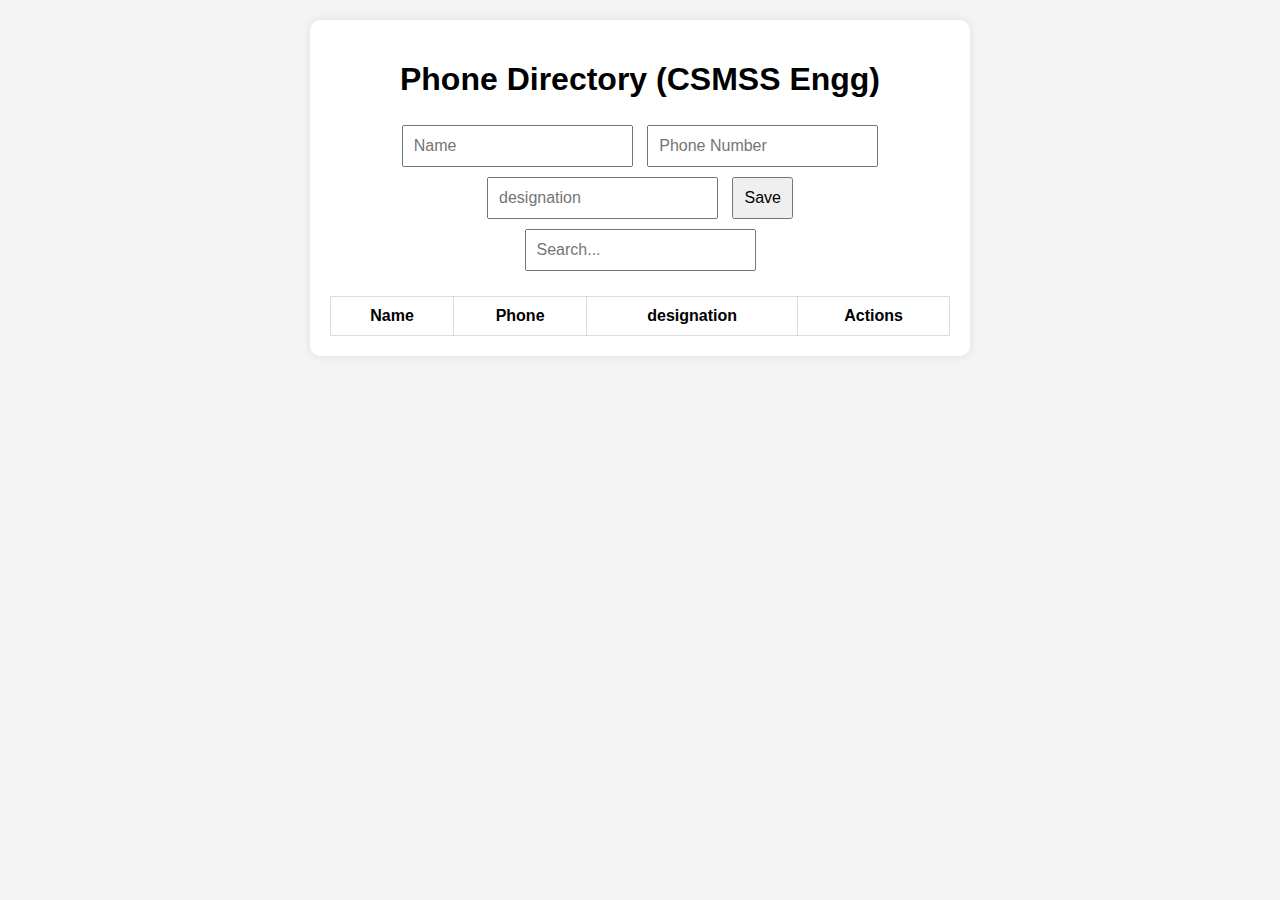
<file: index.html>
<!DOCTYPE html>
<html lang="en">
<head>
    <meta charset="UTF-8">
    <meta name="viewport" content="width=device-width, initial-scale=1.0">
    <title>Phone Directory</title>
    <link rel="stylesheet" href="styles.css">
</head>
<body>
    <div class="container">
        <h1>Phone Directory (CSMSS Engg)</h1>
        
        <div class="form-group">
            <input type="text" id="name" placeholder="Name">
            <input type="text" id="phone" placeholder="Phone Number">
            <input type="text" id="designation" placeholder="designation">
            <button onclick="addOrUpdateContact()">Save</button>
            <input type="hidden" id="editIndex">
        </div>

        <input type="text" id="search" placeholder="Search..." onkeyup="searchContacts()">

        <table>
            <thead>
                <tr>
                    <th>Name</th>
                    <th>Phone</th>
                    <th>designation</th>
                    <th>Actions</th>
                </tr>
            </thead>
            <tbody id="contact-list"></tbody>
        </table>
    </div>

    <script src="swcript.js"></script>
</body>
</html>
</file>
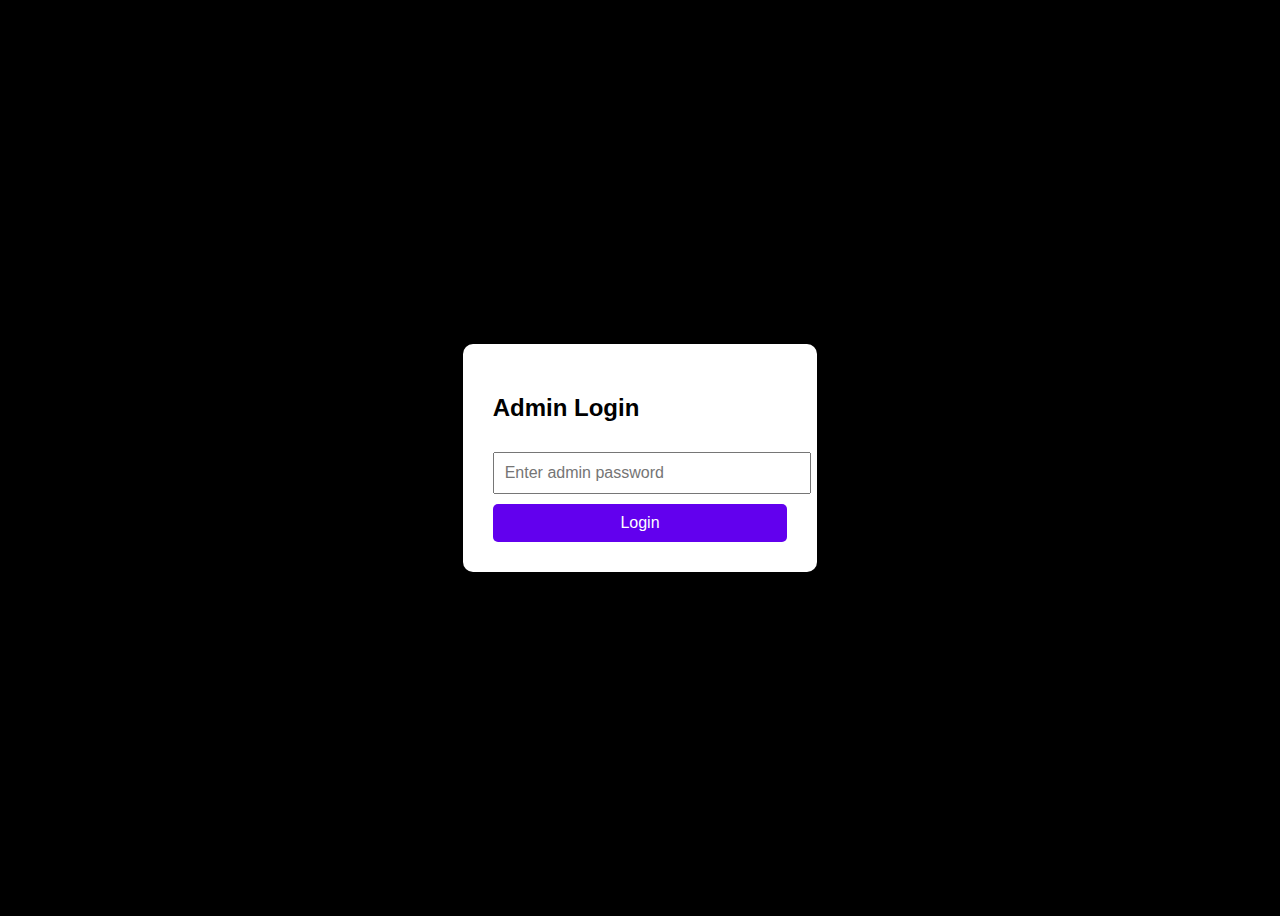
<file: admin-login.html>
<!DOCTYPE html>
<html lang="en">
<head>
  <meta charset="UTF-8">
  <title>Admin Login</title>
  <style>
    body {
      font-family: Arial, sans-serif;
      background-color: #000;
      display: flex;
      justify-content: center;
      align-items: center;
      height: 100vh;
    }
    .login-box {
      background: #fff;
      padding: 30px;
      border-radius: 10px;
      box-shadow: 0 0 10px rgba(0,0,0,0.2);
    }
    input {
      padding: 10px;
      margin: 10px 0;
      width: 100%;
      font-size: 16px;
    }
    button {
      padding: 10px;
      width: 100%;
      font-size: 16px;
      background-color: #6200ee;
      color: white;
      border: none;
      border-radius: 5px;
      cursor: pointer;
    }
  </style>
</head>
<body>
  <div class="login-box">
    <h2>Admin Login</h2>
    <form onsubmit="return checkPassword();">
      <input type="password" id="pass" placeholder="Enter admin password" required>
      <button type="submit">Login</button>
    </form>
  </div>

  <script>
    function checkPassword() {
      const entered = document.getElementById("pass").value.trim();
      const correct = "CallLog@123"; // 🔒 Replace with your real password
      if (entered === correct) {
        window.location.href = "admin.html"; // 🔁 Replace with your actual admin page
      } else {
        alert("Incorrect password");
      }
      return false;
    }
  </script>
</body>
</html>
</file>
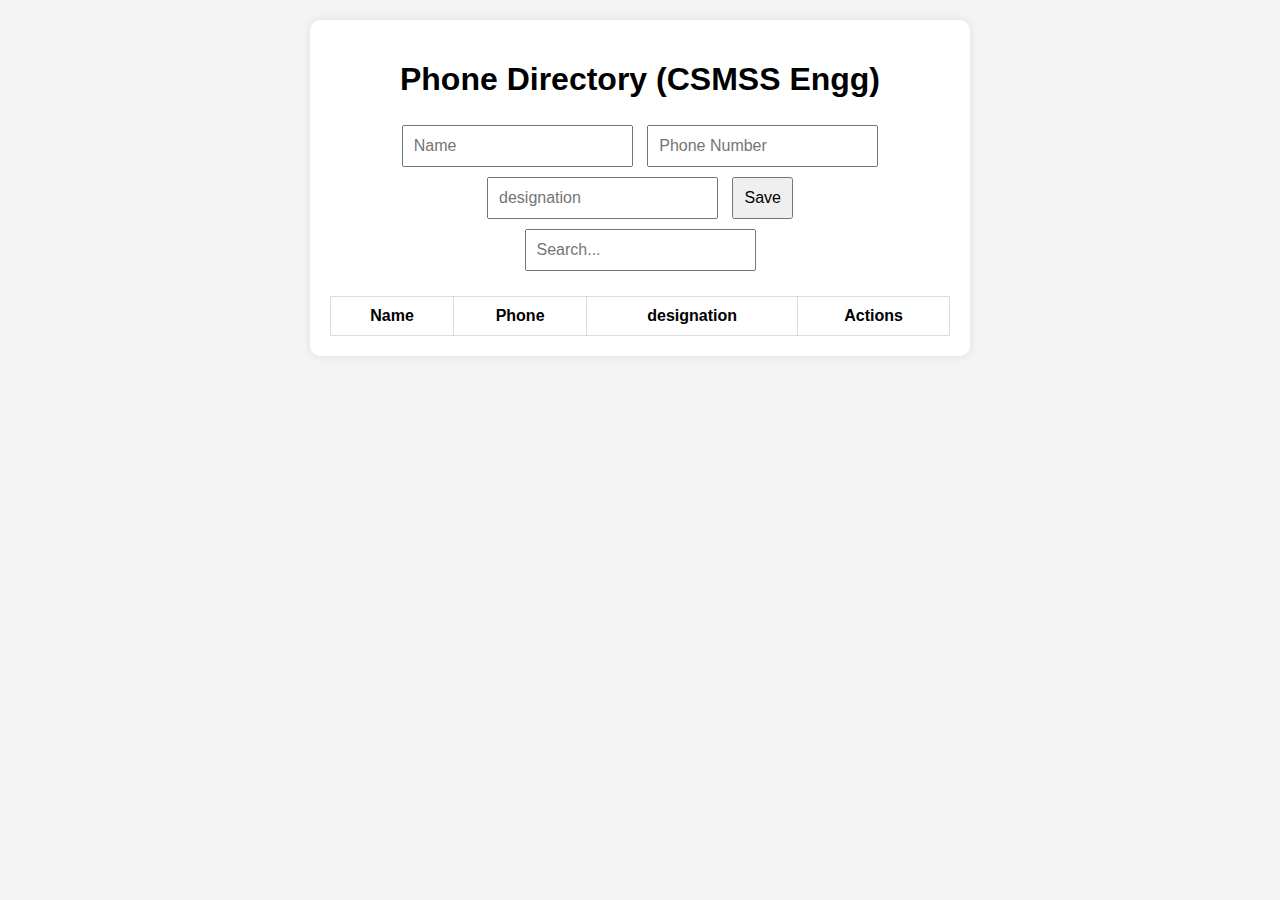
<file: admin.html>
<!DOCTYPE html>
<html lang="en">
<head>
  <meta charset="UTF-8">
  <meta name="viewport" content="width=device-width, initial-scale=1.0">
  <title>Admin - Phone Directory(CSMSS)</title>
  <link rel="stylesheet" href="styles.css">
</head>
<body onload="verifyAdmin()">
  <div class="container">
    <h1>Admin Panel</h1>

<div class="logout-container">
  <button onclick="logout()">Logout</button>
</div>

    <div class="form-group">
      <input type="text" id="name" placeholder="Name">
      <input type="text" id="phone" placeholder="Phone Number">
      <input type="text" id="designation" placeholder="Designation">
      <button id="addBtn" onclick="addOrUpdateContact()">Save</button>
      <input type="hidden" id="editIndex">
    </div>

    <input type="text" id="search" placeholder="Search..." onkeyup="searchContacts()">

    <table>
      <thead>
        <tr>
          <th>Name</th>
          <th>Phone</th>
          <th>Designation</th>
          <th>Actions</th>
        </tr>
      </thead>
      <tbody id="contact-list"></tbody>
    </table>
  </div>

  <script src="admin.js"></script>
</body>
</html>
</file>
<file: styles.css>
body {
    font-family: Arial, sans-serif;
    background-color: #f4f4f4;
    text-align: center;
    margin: 20px;
}

.container {
    width: 50%;
    margin: auto;
    background: white;
    padding: 20px;
    border-radius: 10px;
    box-shadow: 0 0 10px rgba(0, 0, 0, 0.1);
}

input, button {
    margin: 5px;
    padding: 10px;
    font-size: 16px;
}

table {
    width: 100%;
    margin-top: 20px;
    border-collapse: collapse;
}

th, td {
    padding: 10px;
    border: 1px solid #ddd;
}

button {
    cursor: pointer;
}

.edit-btn {
    background-color: blue;
    color: white;
    border: none;
    padding: 5px 10px;
    margin-right: 5px;
}

.delete-btn {
    background-color: red;
    color: white;
    border: none;
    padding: 5px 10px;
}
</file>
